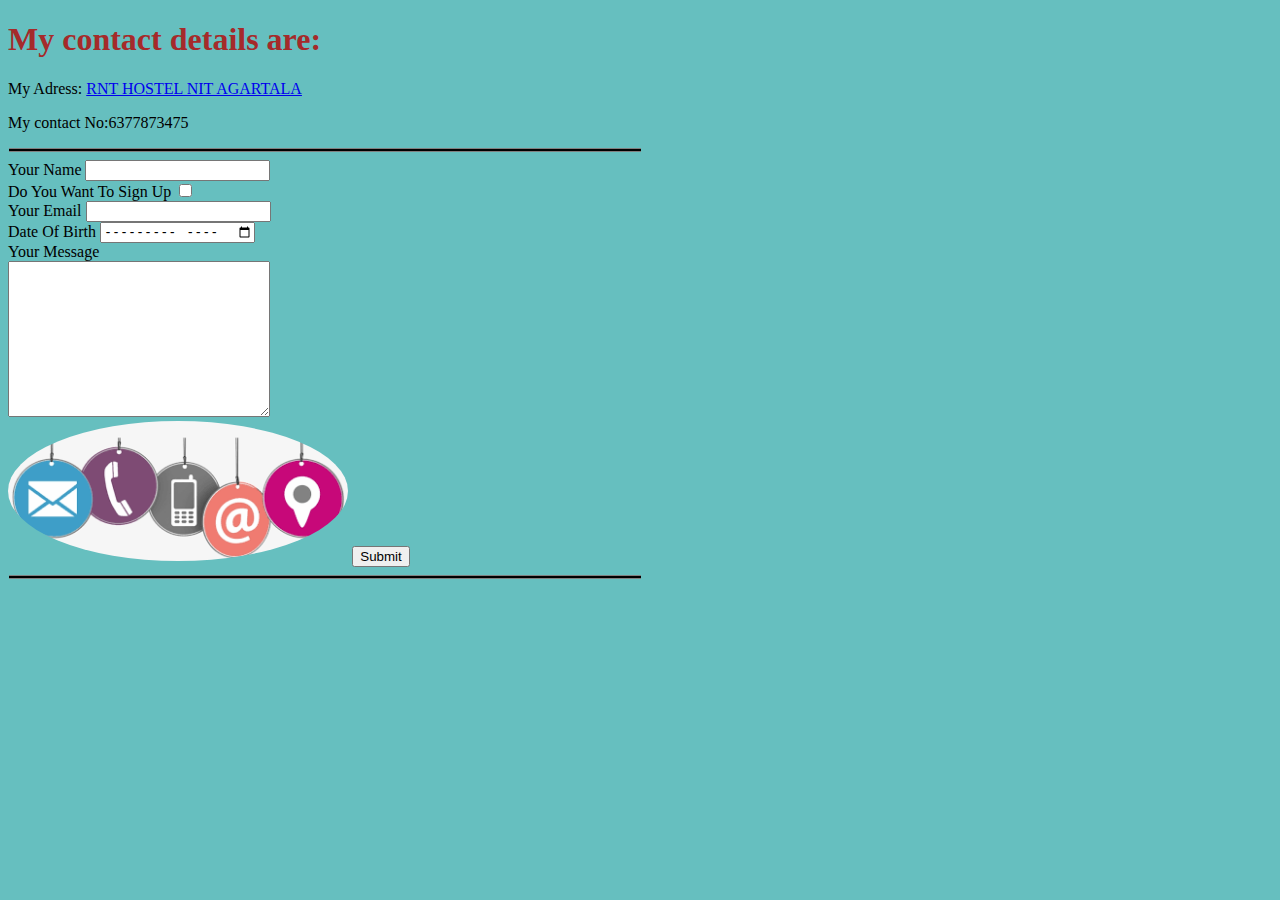
<file: contacts.html>
<!DOCTYPE html>
<html lang="en">
<head>
    <meta charset="UTF-8">
    
    <title>My contact details</title>
    <link rel="stylesheet" href="css/styles.css">
</head>
<body>
    <h1>My contact details are:</h1>
    <p>My Adress: <a href="https://goo.gl/maps/p9ioSMVerR4XKFhW7">RNT HOSTEL NIT AGARTALA</a></p>
    <p>My contact No:6377873475</p><hr>
    <form action="mailto:rahulbijarniyajat@gmail.com" method="post" enctype="text/plain">
        <label for="">Your Name</label>
        <input type="text" name="Your Name"><br>
        <label for="">Do You Want To Sign Up</label>
        <input type="checkbox"><br>
        <label for="">Your Email</label>
        <input type="email" name="Your email" value=""><br>
        <label for="">Date Of Birth</label>
        <input type="month"><br>
        <label for="">Your Message</label><br>
        <textarea name="Your Message" id="" cols="30" rows="10"></textarea><br>
       <img class="photo" src="[data-uri]" alt="">
        <input type="submit"><hr>
    </form>
</body>
</html>
</file>
<file: css/styles.css>
body {
    background-color:#66BFBF;;
}
hr{
    background-color:black;;
    border-style: none;
    border-top-style:double;
    border-width: 4px;
    width: 50%;
    margin-left: 1px;
}

img{
    height: 140px;
}
h1{
    color: brown;
    font-family: "papyrus", fantasy;
    
}
h3:hover{
    color: rgb(99, 6, 250); 
}
h3{
    color: rgb(68, 2, 2);
    font-family:"Lucida Handwriting","Cursive";
}
.photo {
    background-color: chartreuse;
    border-radius: 100%;
}
</file>
